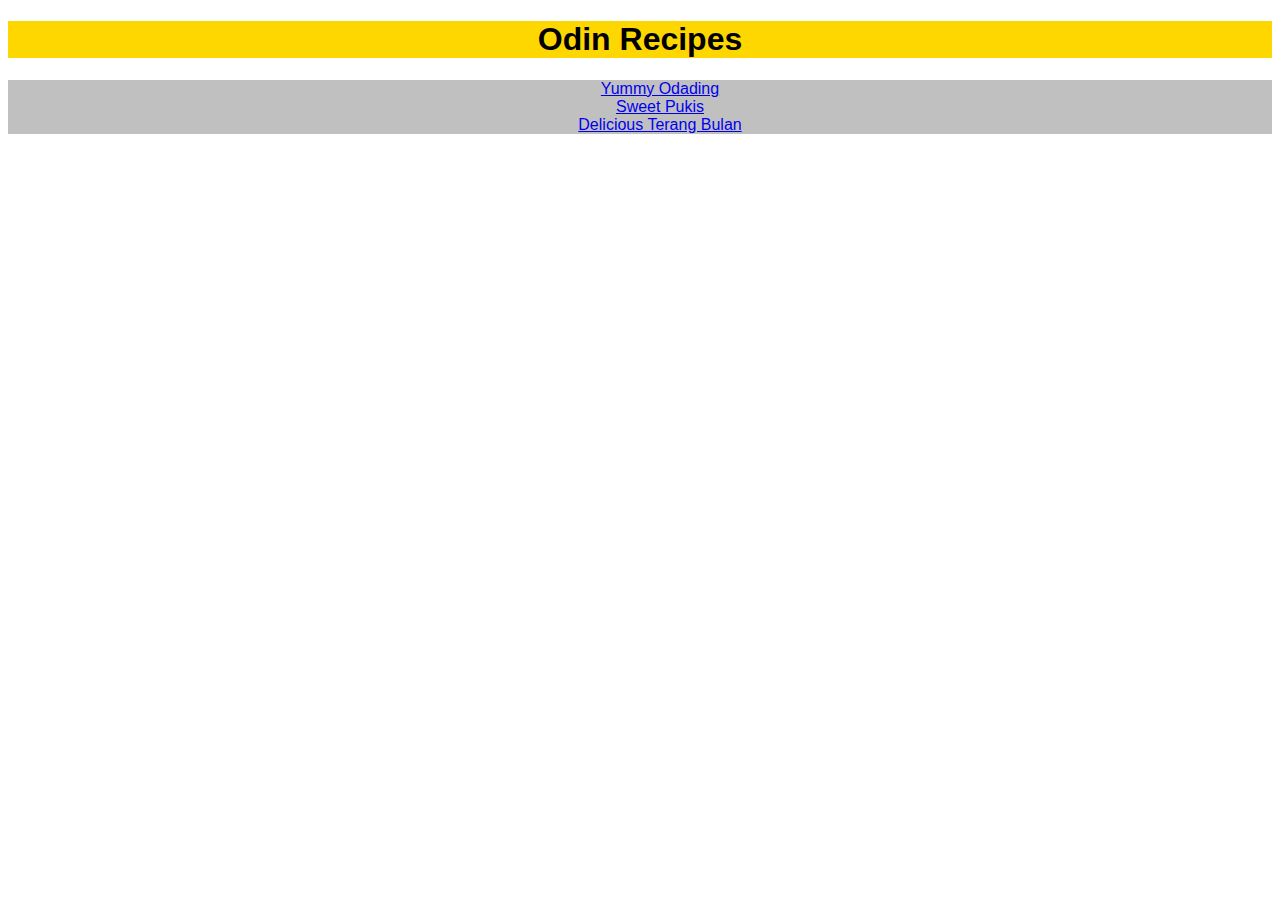
<file: index.html>
<!DOCTYPE html>
<html>
    <head>
        <meta charset="UTF-8">
        <link rel="stylesheet" href="style.css" />
        <title>Odin Recipes</title>
    </head>
    <body>
        <h1>Odin Recipes</h1>
        <div>
            <ul>
                <li><a href="./recipes/odading.html">Yummy Odading</a></li>
                <li><a href="./recipes/pukis.html">Sweet Pukis</a></li>
                <li><a href="./recipes/terang-bulan.html">Delicious Terang Bulan</a></li>
            </ul>
        </div>
    </body>
</html>
</file>
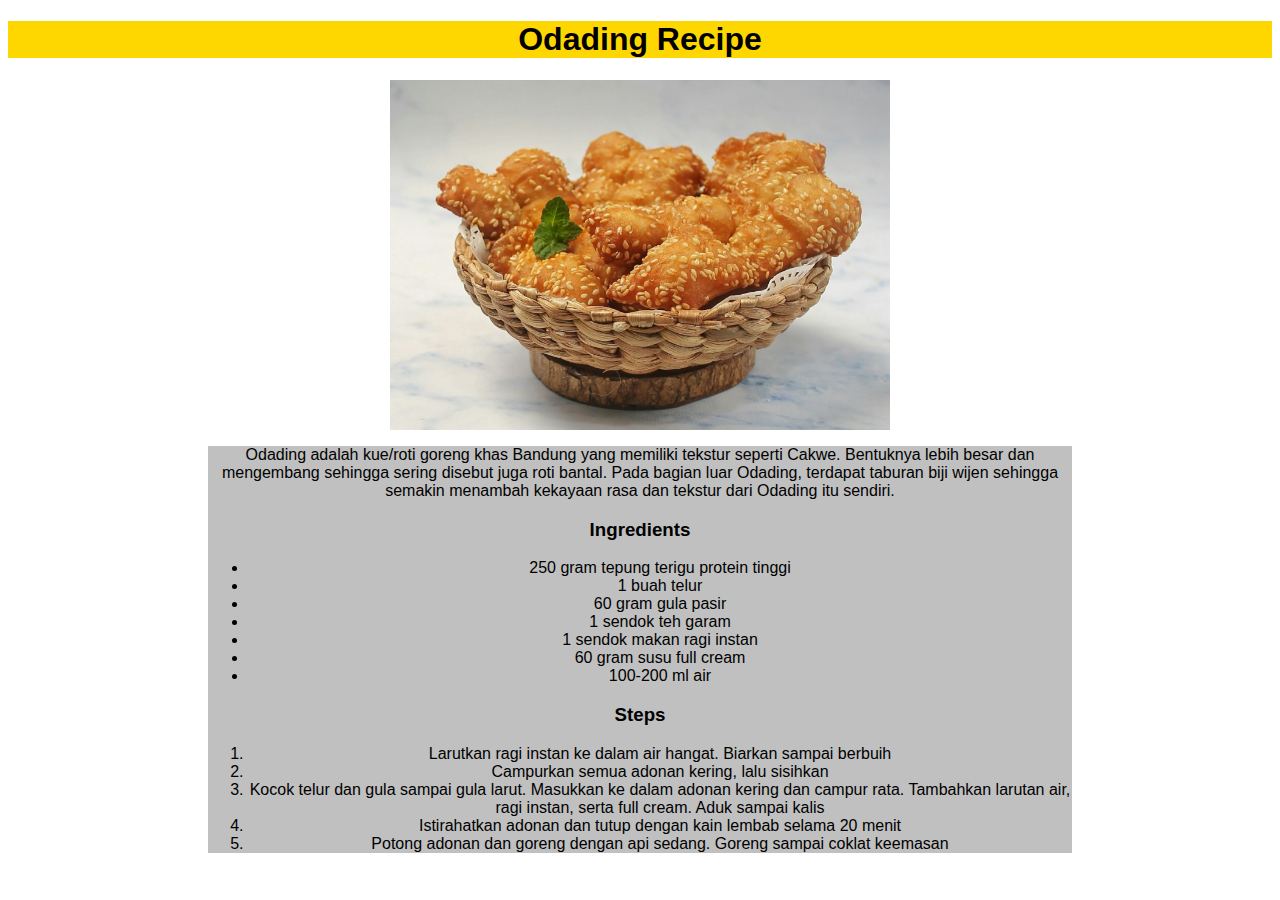
<file: recipes/odading.html>
<!DOCTYPE html>
<html>
    <head>
        <meta charset="UTF-8">
        <link rel="stylesheet" href="style.css">
        <title>Odading Recipe</title>
    </head>
    <body>
        <h1>Odading Recipe</h1>
        <img src="../images/odading.jpg" alt="yummy-odading" class="image">

        <div class="wrapper">
            <p>Odading adalah kue/roti goreng khas Bandung yang memiliki tekstur seperti Cakwe. Bentuknya lebih besar dan mengembang sehingga sering disebut juga roti bantal. Pada bagian luar Odading, terdapat taburan biji wijen sehingga semakin menambah kekayaan rasa dan tekstur dari Odading itu sendiri.</p>

            <h3>Ingredients</h3>
            <ul>
                <li>250 gram tepung terigu protein tinggi</li>
                <li>1 buah telur</li>
                <li>60 gram gula pasir</li>
                <li>1 sendok teh garam</li>
                <li>1 sendok makan ragi instan</li>
                <li>60 gram susu full cream</li>
                <li>100-200 ml air</li>
            </ul>

            <h3>Steps</h3>
            <ol>
                <li>Larutkan ragi instan ke dalam air hangat. Biarkan sampai berbuih</li>
                <li>Campurkan semua adonan kering, lalu sisihkan</li>
                <li>Kocok telur dan gula sampai gula larut. Masukkan ke dalam adonan kering dan campur rata. Tambahkan larutan air, ragi instan, serta full cream. Aduk sampai kalis</li>
                <li>Istirahatkan adonan dan tutup dengan kain lembab selama 20 menit</li>
                <li>Potong adonan dan goreng dengan api sedang. Goreng sampai coklat keemasan</li>
            </ol>
        </div>
    </body>
</html>
</file>
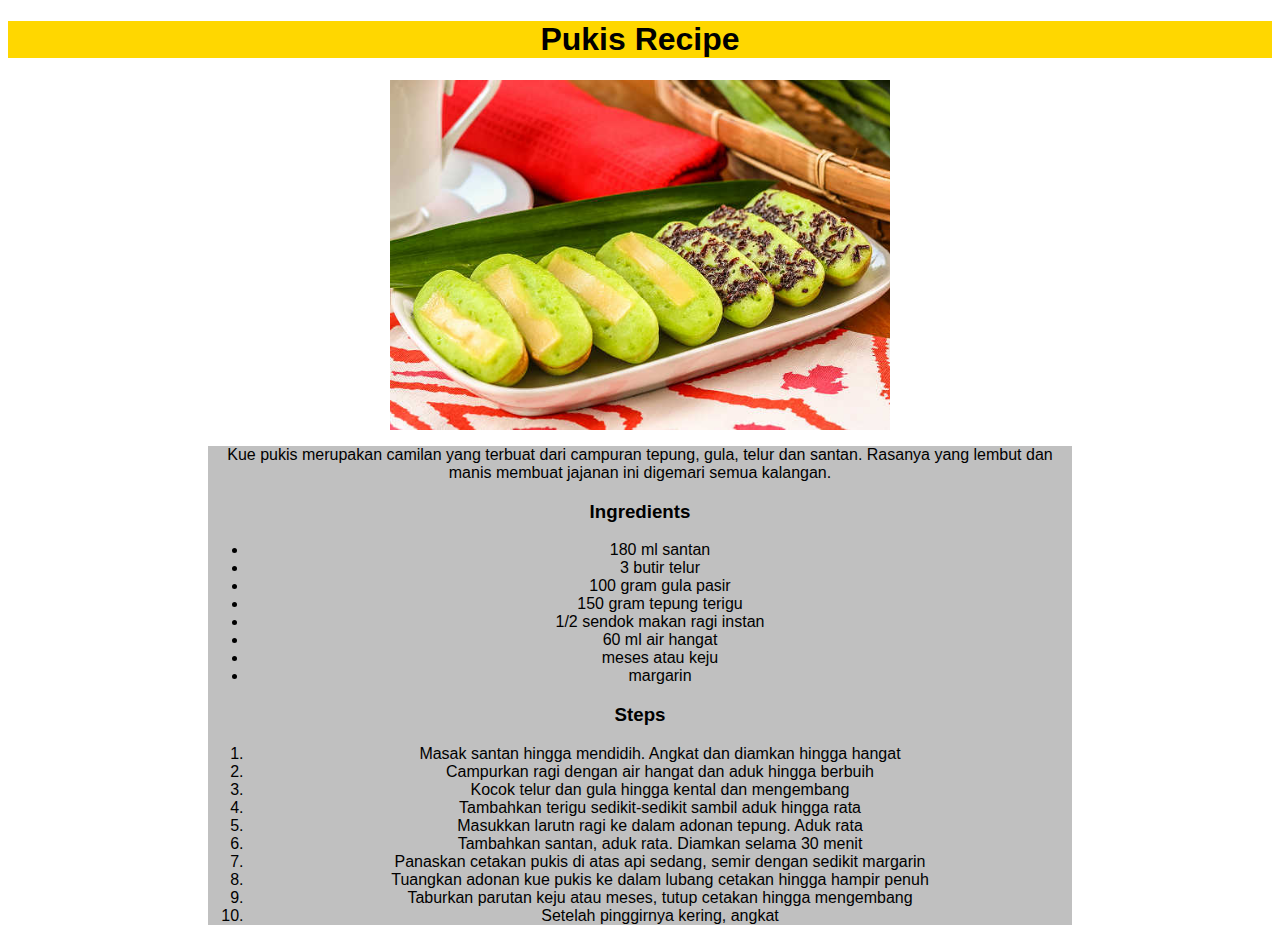
<file: recipes/pukis.html>
<!DOCTYPE html>
<html>
    <head>
        <meta charset="UTF-8">
        <link rel="stylesheet" href="style.css">
        <title>Pukis Recipe</title>
    </head>
    <body>
        <h1>Pukis Recipe</h1>
        <img src="../images/pukis.jpg" alt="sweet-pukis" class="image">
        
        <div class="wrapper">
            <p>Kue pukis merupakan camilan yang terbuat dari campuran tepung, gula, telur dan santan. Rasanya yang lembut dan manis membuat jajanan ini digemari semua kalangan.</p>

            <h3>Ingredients</h3>
            <ul>
                <li>180 ml santan</li>
                <li>3 butir telur </li>
                <li>100 gram gula pasir</li>
                <li>150 gram tepung terigu</li>
                <li>1/2 sendok makan ragi instan</li>
                <li>60 ml air hangat</li>
                <li>meses atau keju</li>
                <li>margarin</li>
            </ul>

            <h3>Steps</h3>
            <ol>
                <li>Masak santan hingga mendidih. Angkat dan diamkan hingga hangat</li>
                <li>Campurkan ragi dengan air hangat dan aduk hingga berbuih</li>
                <li>Kocok telur dan gula hingga kental dan mengembang</li>
                <li>Tambahkan terigu sedikit-sedikit sambil aduk hingga rata</li>
                <li>Masukkan larutn ragi ke dalam adonan tepung. Aduk rata</li>
                <li>Tambahkan santan, aduk rata. Diamkan selama 30 menit</li>
                <li>Panaskan cetakan pukis di atas api sedang, semir dengan sedikit margarin</li>
                <li>Tuangkan adonan kue pukis ke dalam lubang cetakan hingga hampir penuh</li>
                <li>Taburkan parutan keju atau meses, tutup cetakan hingga mengembang</li>
                <li>Setelah pinggirnya kering, angkat</li>
            </ol>
        </div>
    </body>
</html>
</file>
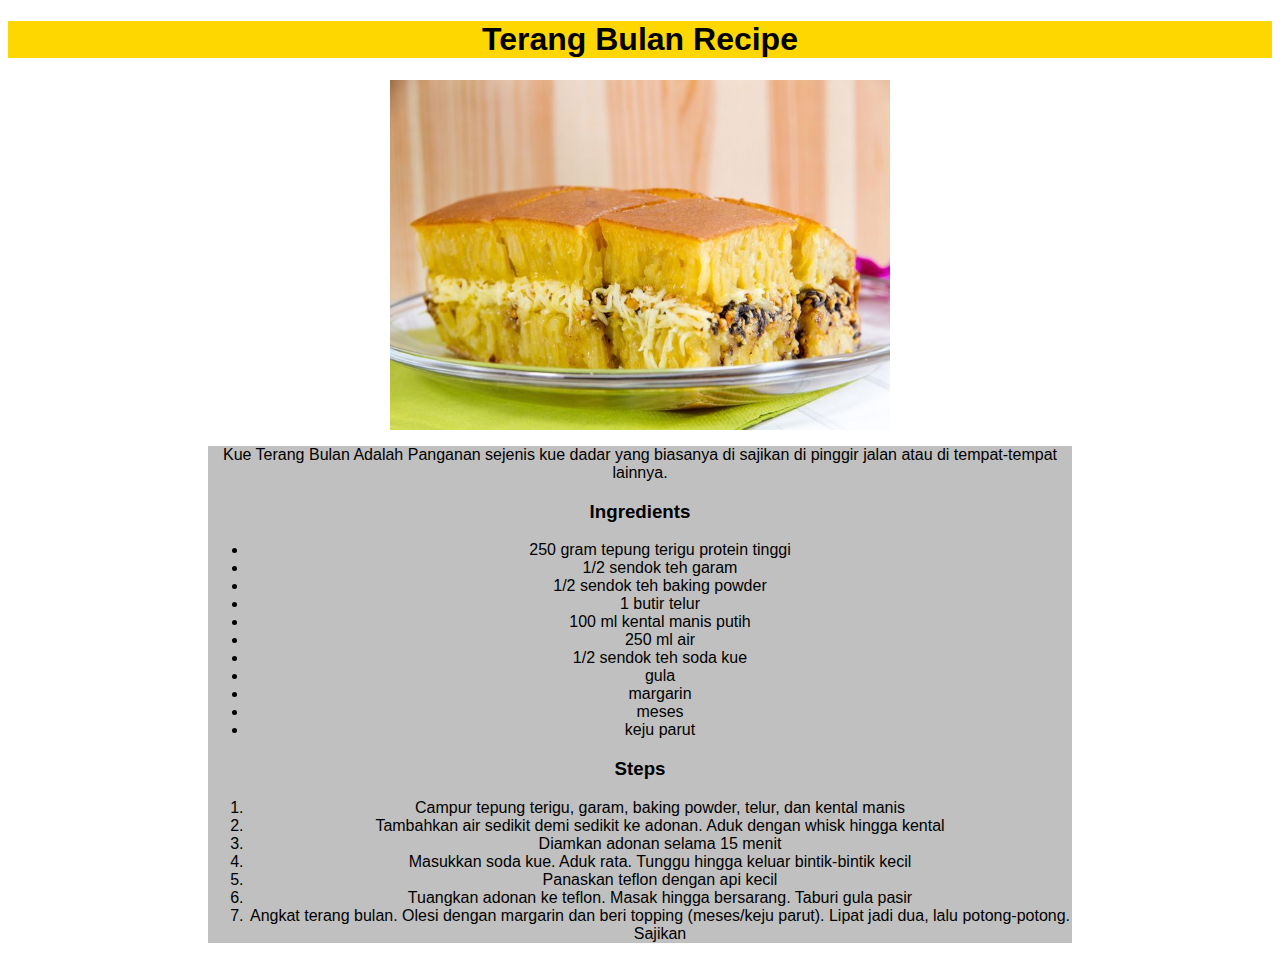
<file: recipes/terang-bulan.html>
<!DOCTYPE html>
<html>
    <head>
        <meta charset="UTF-8">
        <link rel="stylesheet" href="style.css">
        <title>Pukis Recipe</title>
    </head>
    <body>
        <h1>Terang Bulan Recipe</h1>
        <img src="../images/terang-bulan.jpg" alt="delicious-terang-bulan" class="image">

        <div class="wrapper">
            <p>Kue Terang Bulan Adalah Panganan sejenis kue dadar yang biasanya di sajikan di pinggir jalan atau di tempat-tempat lainnya.</p>

            <h3>Ingredients</h3>
            <ul>
                <li>250 gram tepung terigu protein tinggi</li>
                <li>1/2 sendok teh garam</li>
                <li>1/2 sendok teh baking powder</li>
                <li>1 butir telur </li>
                <li>100 ml kental manis putih</li>
                <li>250 ml air</li>
                <li>1/2 sendok teh soda kue</li>
                <li>gula</li>
                <li>margarin</li>
                <li>meses</li>
                <li>keju parut</li>
            </ul>

            <h3>Steps</h3>
            <ol>
                <li>Campur tepung terigu, garam, baking powder, telur, dan kental manis</li>
                <li>Tambahkan air sedikit demi sedikit ke adonan. Aduk dengan whisk hingga kental</li>
                <li>Diamkan adonan selama 15 menit</li>
                <li>Masukkan soda kue. Aduk rata. Tunggu hingga keluar bintik-bintik kecil</li>
                <li>Panaskan teflon dengan api kecil</li>
                <li>Tuangkan adonan ke teflon. Masak hingga bersarang. Taburi gula pasir</li>
                <li>Angkat terang bulan. Olesi dengan margarin dan beri topping (meses/keju parut). Lipat jadi dua, lalu potong-potong. Sajikan</li>
            </ol>
        </div>
    </body>
</html>
</file>
<file: style.css>
body {
    font-family: sans-serif;
}

h1 {
    text-align: center;
    background-color: gold;
}

div {
    text-align: center;
    background-color: silver;
}

ul {
    list-style: none;
}
</file>
<file: recipes/style.css>
body {
    font-family: sans-serif;
}

h1 {
    text-align: center;
    background-color: gold;
}

.image {
    display: block;
    margin-left: auto;
    margin-right: auto;
    width: 500px;
    height: 350px;
}

.wrapper {
    display: block;
    margin-left: 200px;
    margin-right: 200px;
    background-color: silver;
    text-align: center;
}
</file>
